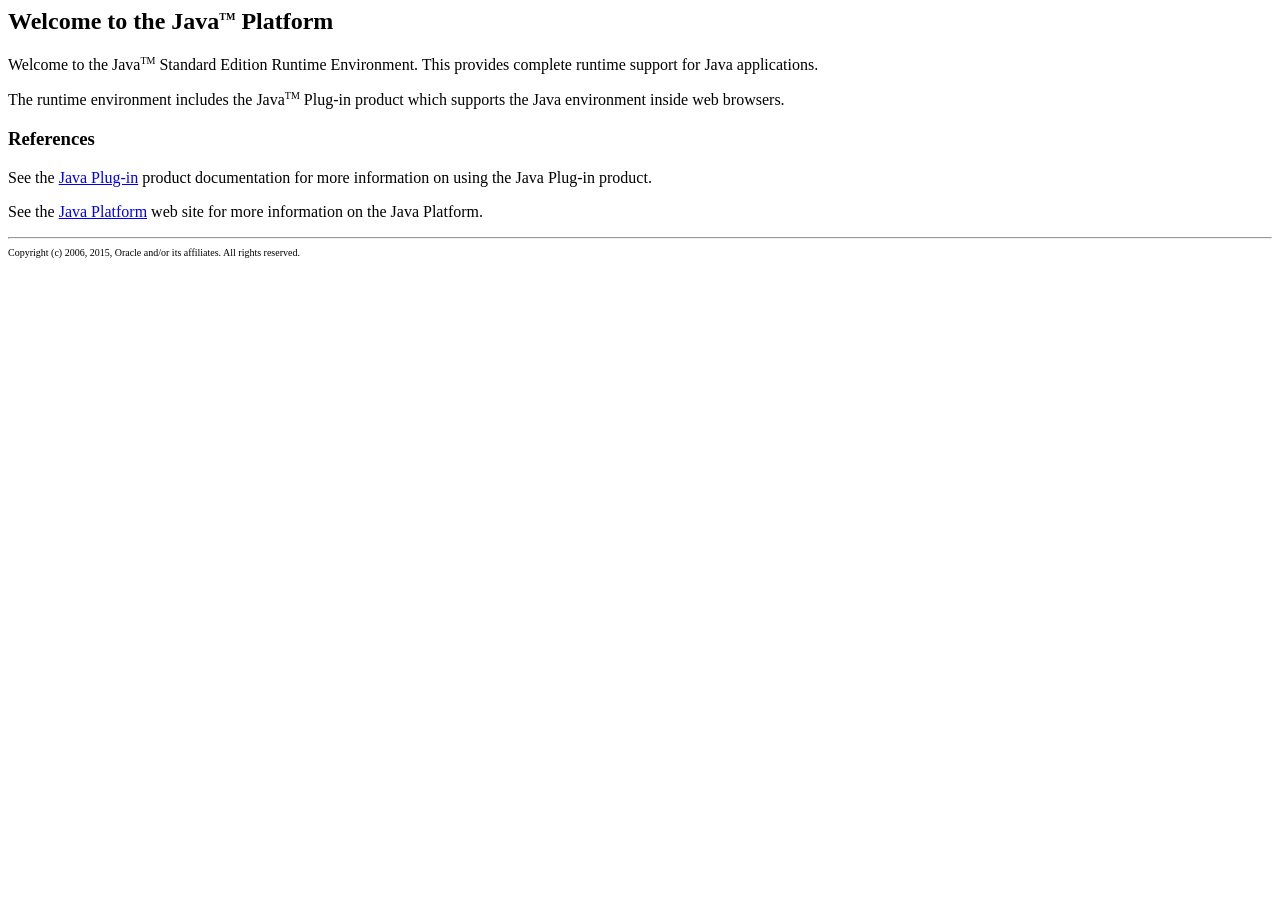
<file: application.windows64/java/Welcome.html>
<html>
<head>
<title>
Welcome to the Java(TM) Platform
</title>
</head>
<body>

<h2>Welcome to the Java<SUP><FONT SIZE=-2>TM</FONT></SUP> Platform</h2>
<p> Welcome to the Java<SUP><FONT SIZE=-2>TM</FONT></SUP> Standard Edition Runtime 
  Environment. This provides complete runtime support for Java applications. 
<p> The runtime environment includes the Java<SUP><FONT SIZE=-2>TM</FONT></SUP> 
  Plug-in product which supports the Java environment inside web browsers. 
<h3>References</h3>
<p>
See the <a href="http://download.oracle.com/javase/7/docs/technotes/guides/plugin/">Java Plug-in</a> product
documentation for more information on using the Java Plug-in product.
<p> See the <a href=
"http://www.oracle.com/technetwork/java/javase/overview/"
>Java Platform</a> web site for 
  more information on the Java Platform. 
<hr>
<font size="-2">
Copyright (c) 2006, 2015, Oracle and/or its affiliates. All rights reserved.
</font>
<p>
</body>
</html>
</file>
